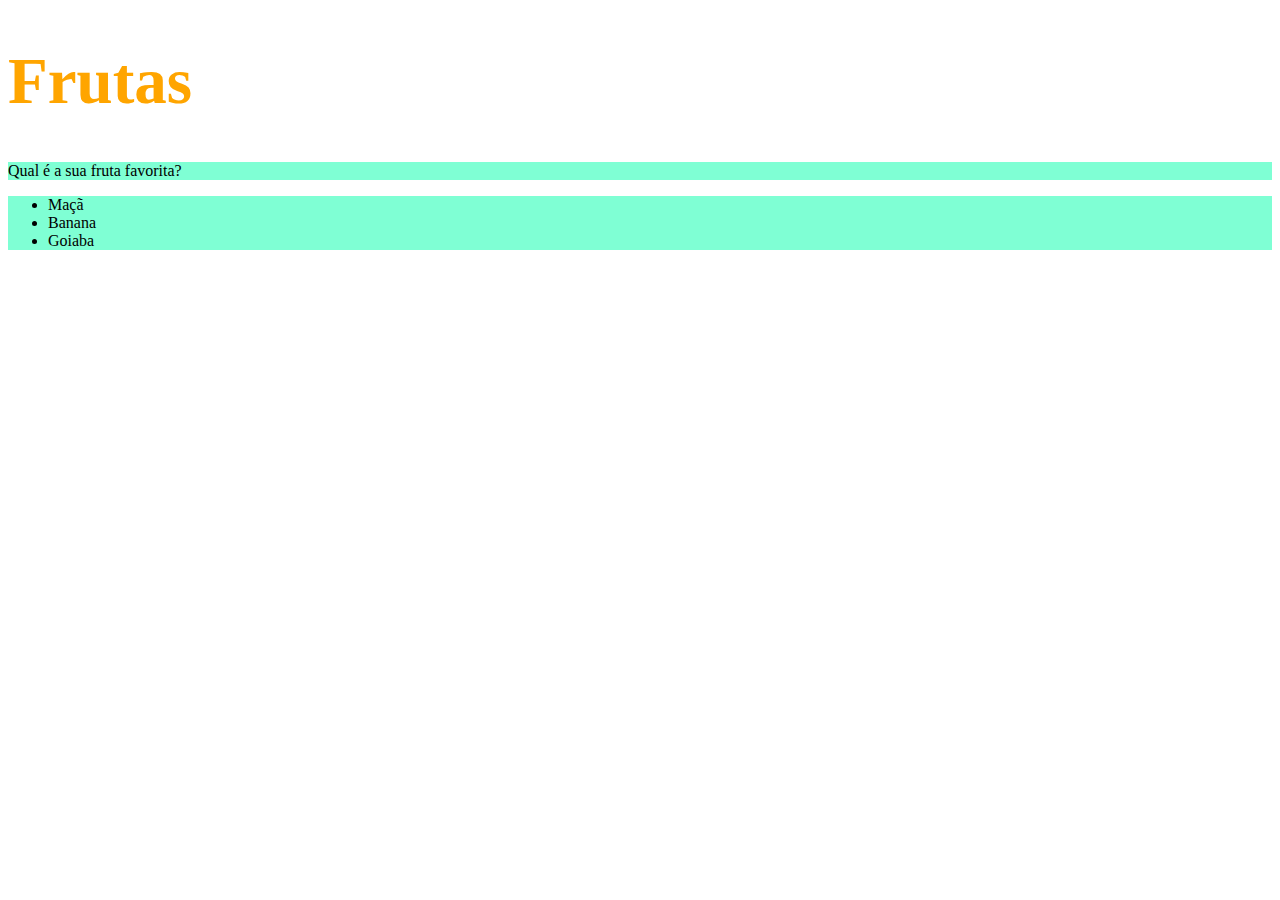
<file: Fundamentos/2-Introdução-à-HTML-e-CSS/dia-02-html-e-css-primeiros-passos-em-css/index.html>
<!DOCTYPE html>
<html lang="pt-br">
  <head>
    <meta charset="UTF-8">
    <title>HTML</title>
    <style>
        h1 {
            font-size: 65px;
            color: orange;
        }

        ul {
            background-color: blueviolet;
        }

        .listaep {
            background-color: aquamarine;
        }

    </style>
  </head>
  <body>
    <h1>Frutas</h1>
    <p class="listaep">Qual é a sua fruta favorita?</p>
    <ul class="listaep">
      <li>Maçã</li>
      <li>Banana</li>
      <li>Goiaba</li>
    </ul>
  </body>
</html>
</file>
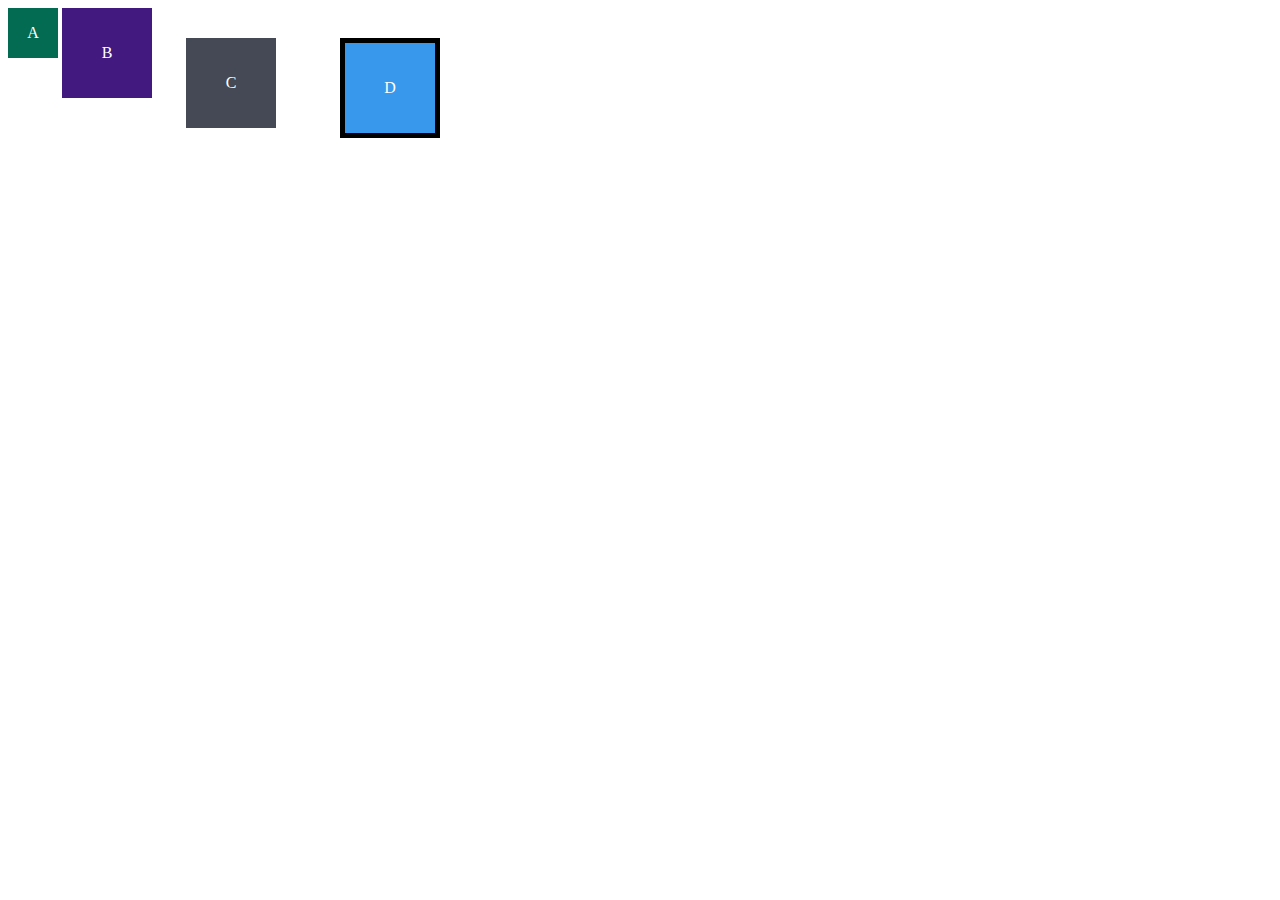
<file: Fundamentos/2-Introdução-à-HTML-e-CSS/dia-03-html-e-css-seletores-e-posicionamento/index.html>
<!DOCTYPE html>
<html lang="pt-br">
<head>
  <meta charset="UTF-8">
  <meta name="viewport" content="width=device-width, initial-scale=1.0">
  <title>Exercício: box model</title>
  <link rel="stylesheet" href="style.css">
</head>
<body>
  <div class="caixa width-and-height" style="background: #036b52">A</div>
  <div class="caixa width-and-height padding" style="background: #41197f;">B</div>
  <div class="caixa width-and-height padding margin" style="background: #444955">C</div>
  <div class="caixa width-and-height padding margin border" style="background: #3898EC">D</div>
</body>
</html>
</file>
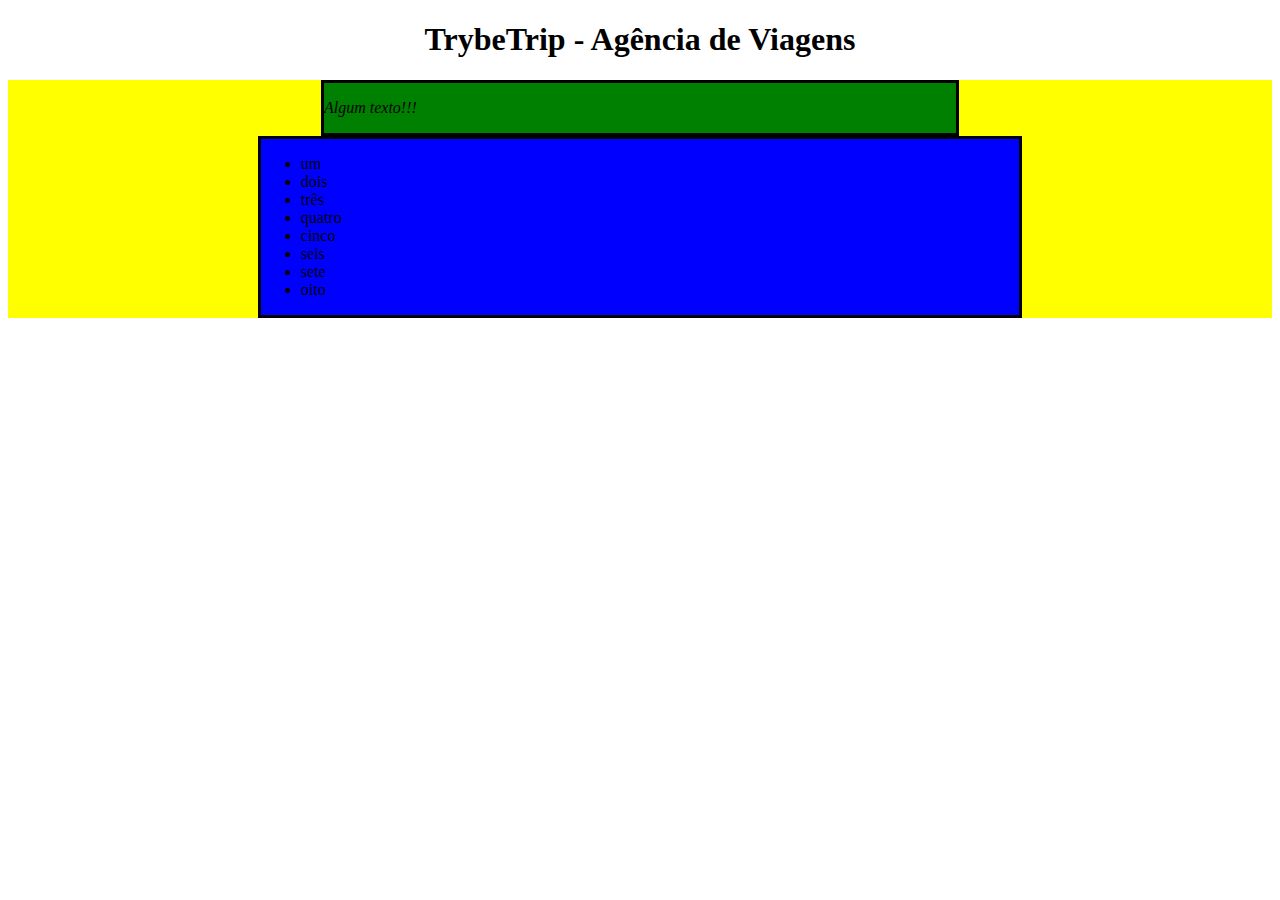
<file: Fundamentos/4-javascript-dom-e-seletores/dia-02-trabalhando-com-elementos/index.html>
<!DOCTYPE html>
<html>
  <head>
    <meta charset="UTF-8" />
    <meta name="viewport" content="width=device-width" />
    <title>Exercício</title>
    <link rel="stylesheet" href="style.css">
  </head>
  <body>
    <script src="script.js"></script>
  </body>
</html>
</file>
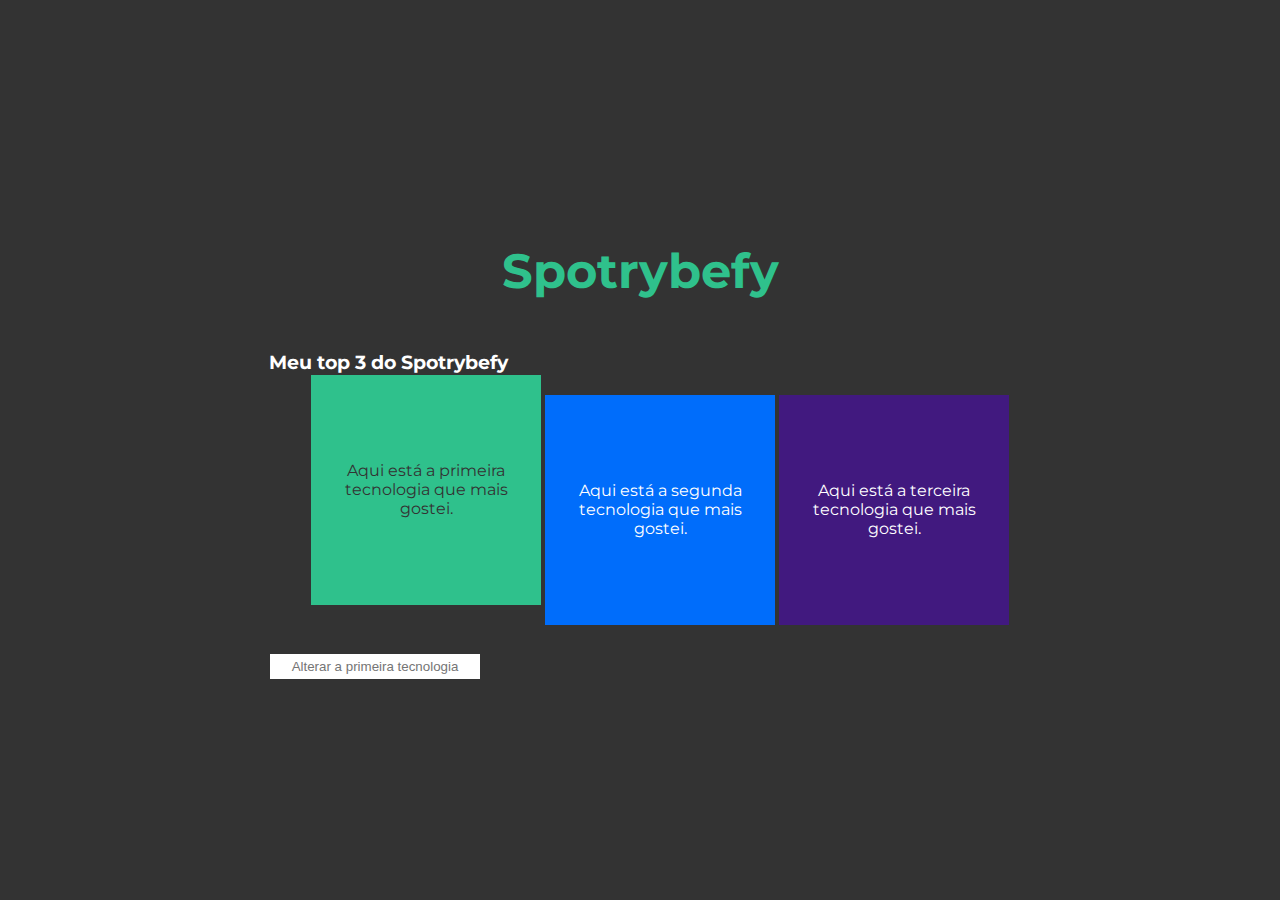
<file: Fundamentos/4-javascript-dom-e-seletores/dia-03-eventos/index.html>
<!DOCTYPE html>
<html lang="pt-br">
  <head>
  <meta charset="UTF-8">
  <title>addEventListener</title>
  <link rel="preconnect" href="https://fonts.gstatic.com">
  <link href="https://fonts.googleapis.com/css2?family=Montserrat:wght@400;900&display=swap" rel="stylesheet">
  <link rel="stylesheet" href="style.css">
  </head>
  <body>
    <header> 
      <h1>Spotrybefy</h1>
    </header>
    <main>
      <h3 id="my-spotrybefy">Meu top 3 do Spotrybefy</h3>
      <ul class="container">
        <li class="tech" id="first-li">Aqui está a primeira tecnologia que mais gostei.</li>
        <li id="second-li">Aqui está a segunda tecnologia que mais gostei.</li>
        <li id="third-li">Aqui está a terceira tecnologia que mais gostei.</li>
      </ul>
      <input type="text" id="input" placeholder="Alterar a primeira tecnologia">      
    </main>
    <script src="main.js"></script>
  </body>
</html>
</file>
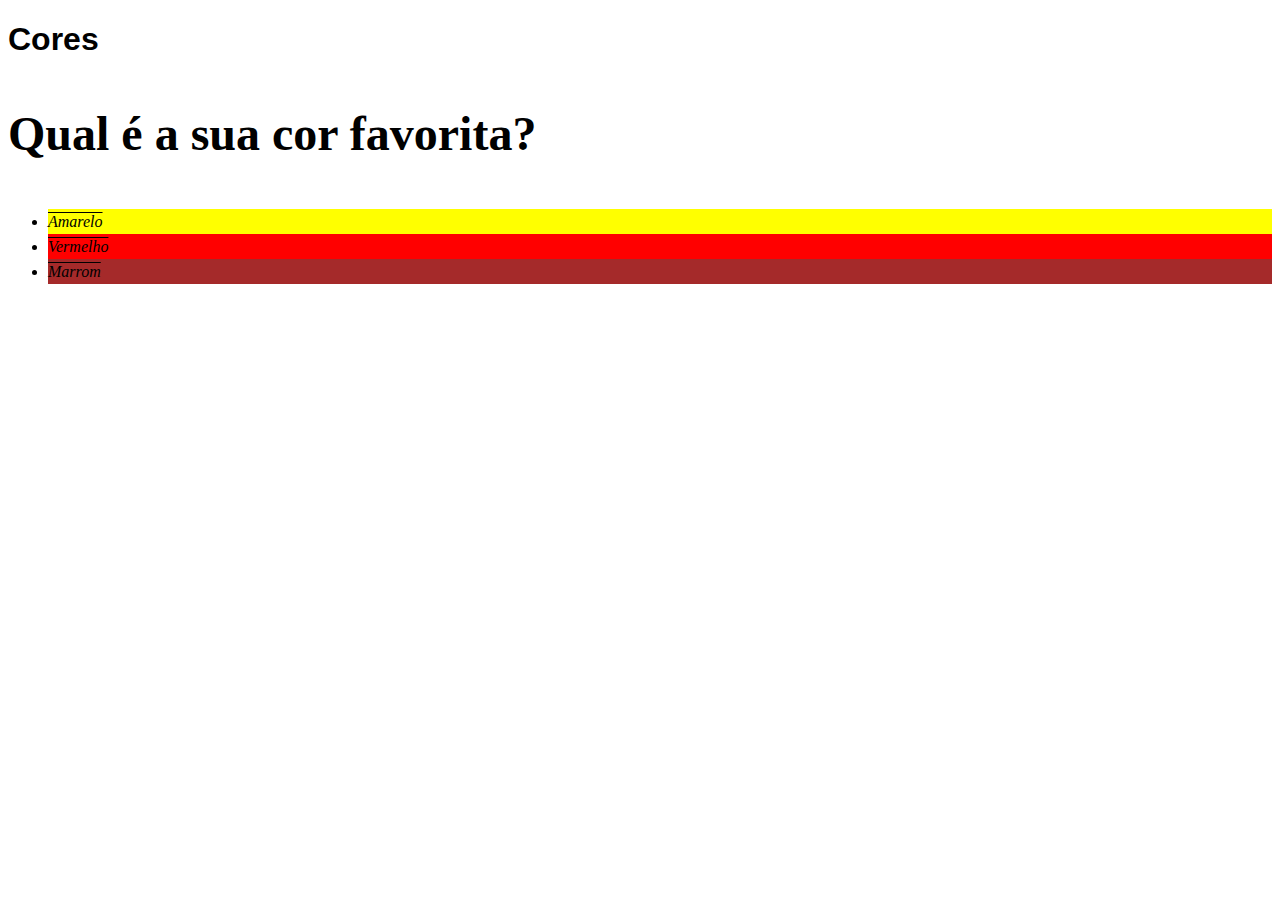
<file: Fundamentos/2-Introdução-à-HTML-e-CSS/dia-02-html-e-css-primeiros-passos-em-css/index2.html>
<!DOCTYPE html>
<html lang="pt-br">
  <head>
    <meta charset="UTF-8">
    <title>HTML</title>
    <style>
        h1 {
            font-family: sans-serif;
        }

        p {
            font-weight: 600;
            font-size: 3em;
        }

        body {
            font-size: 16px;
        }

        ul {
            font-style: oblique;
            line-height: 25px;
            text-align: justify;
            text-decoration: overline;
        }
        
        #amarelo {
            background-color: yellow;
        }

        #vermelho {
            background-color: red;
        }

        #marrom {
            background-color: brown;
        }

    </style>
  </head>
  <body>
    <h1>Cores</h1>
    <p>Qual é a sua cor favorita?</p>
    <ul>
      <li id="amarelo">Amarelo</li>
      <li id="vermelho">Vermelho</li>
      <li id="marrom">Marrom</li>
    </ul>
  </body>
</html>
</file>
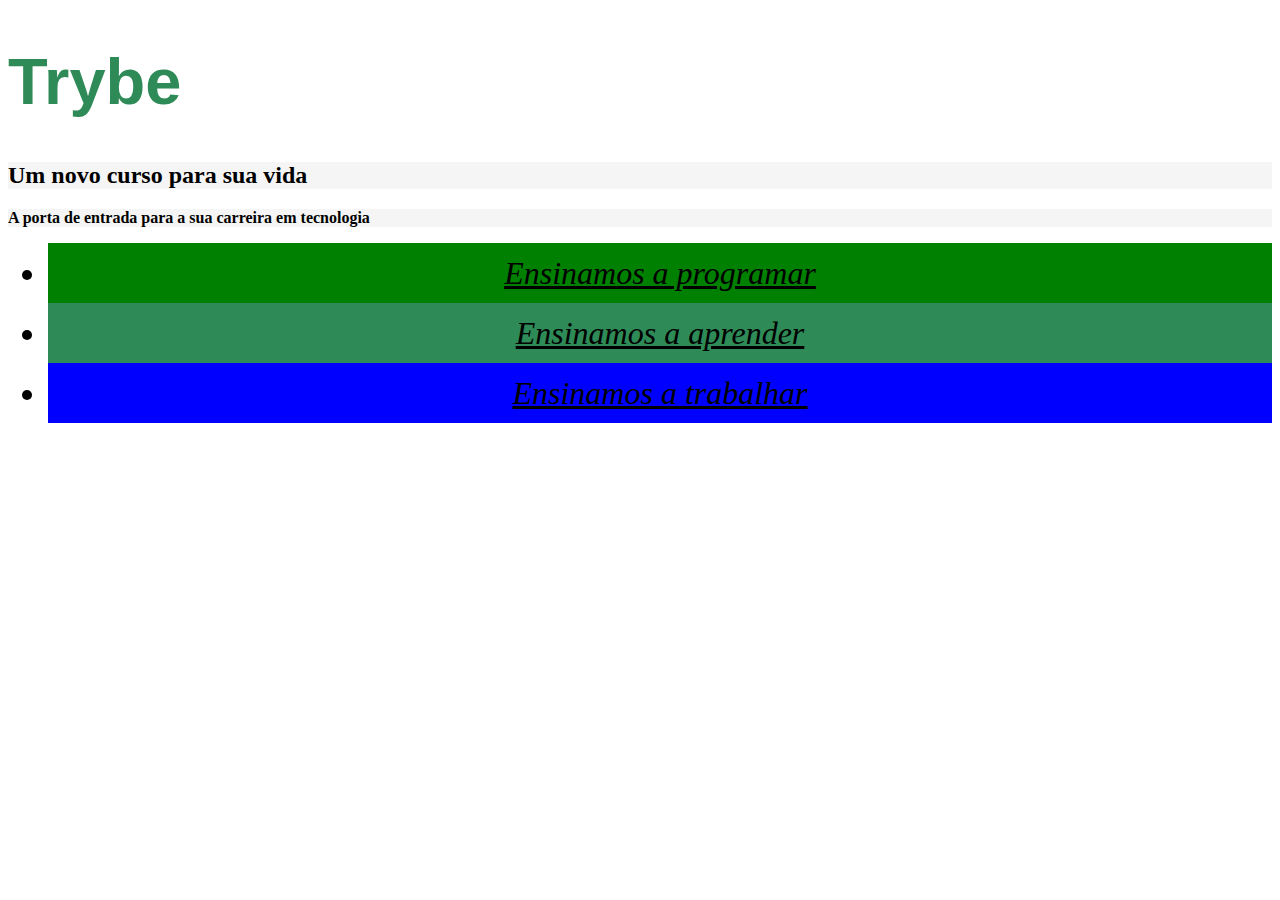
<file: Fundamentos/2-Introdução-à-HTML-e-CSS/dia-02-html-e-css-primeiros-passos-em-css/index3.html>
<!DOCTYPE html>
<html lang="pt-br">
  <head>
    <meta charset="UTF-8">
    <title>Trybe</title>
    <link rel="stylesheet" href="styleindex3.css">
  </head>
  <body>
    <h1>Trybe</h1>
    <h2 class="cor-de-fundo">Um novo curso para sua vida</h2>
    <p class="cor-de-fundo">A porta de entrada para a sua carreira em tecnologia</p>
    <ul>
      <li id="verde">Ensinamos a programar</li>
      <li id="verde-escuro">Ensinamos a aprender</li>
      <li id="azul">Ensinamos a trabalhar</li>
    </ul>
  </body>
</html>
</file>
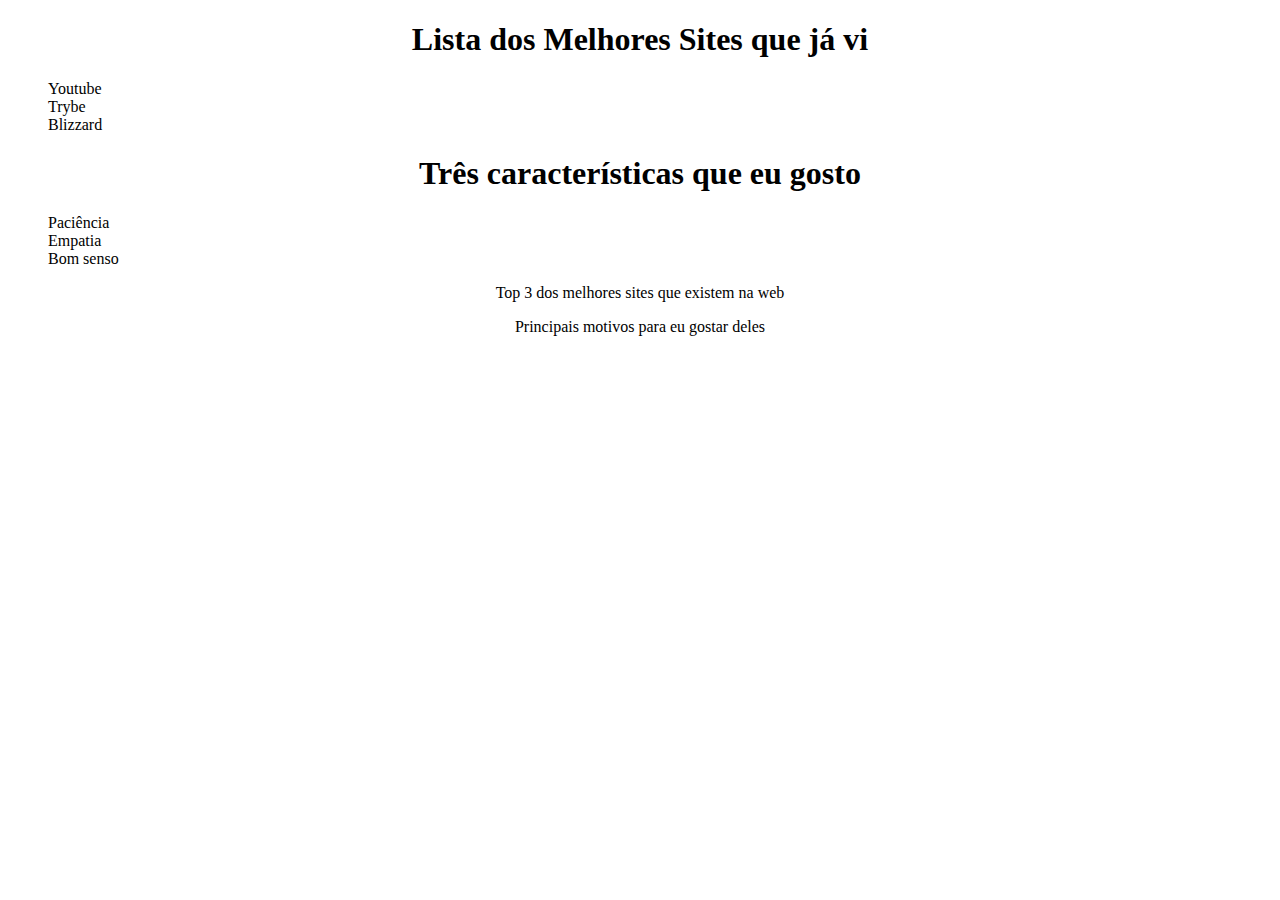
<file: Fundamentos/2-Introdução-à-HTML-e-CSS/dia-03-html-e-css-seletores-e-posicionamento/index3.html>
<!DOCTYPE html>
<html lang="pt-br">
  <head>
    <meta charset="UTF-8">
    <title>Agrupando Seletores</title>
    <link rel="stylesheet" href="style3.css">
  </head>
  <body>
    <h1>Lista dos Melhores Sites que já vi</h1>
     <ol>
        <li>Youtube</li>
        <li>Trybe</li>
        <li>Blizzard</li>
     </ol>
    <h1>Três características que eu gosto</h1>
     <ul>
        <li>Paciência</li>
        <li>Empatia</li>
        <li>Bom senso</li>
     </ul>
    <p>Top 3 dos melhores sites que existem na web</p>
    <p>Principais motivos para eu gostar deles</p>
  </body>
</html>
</file>
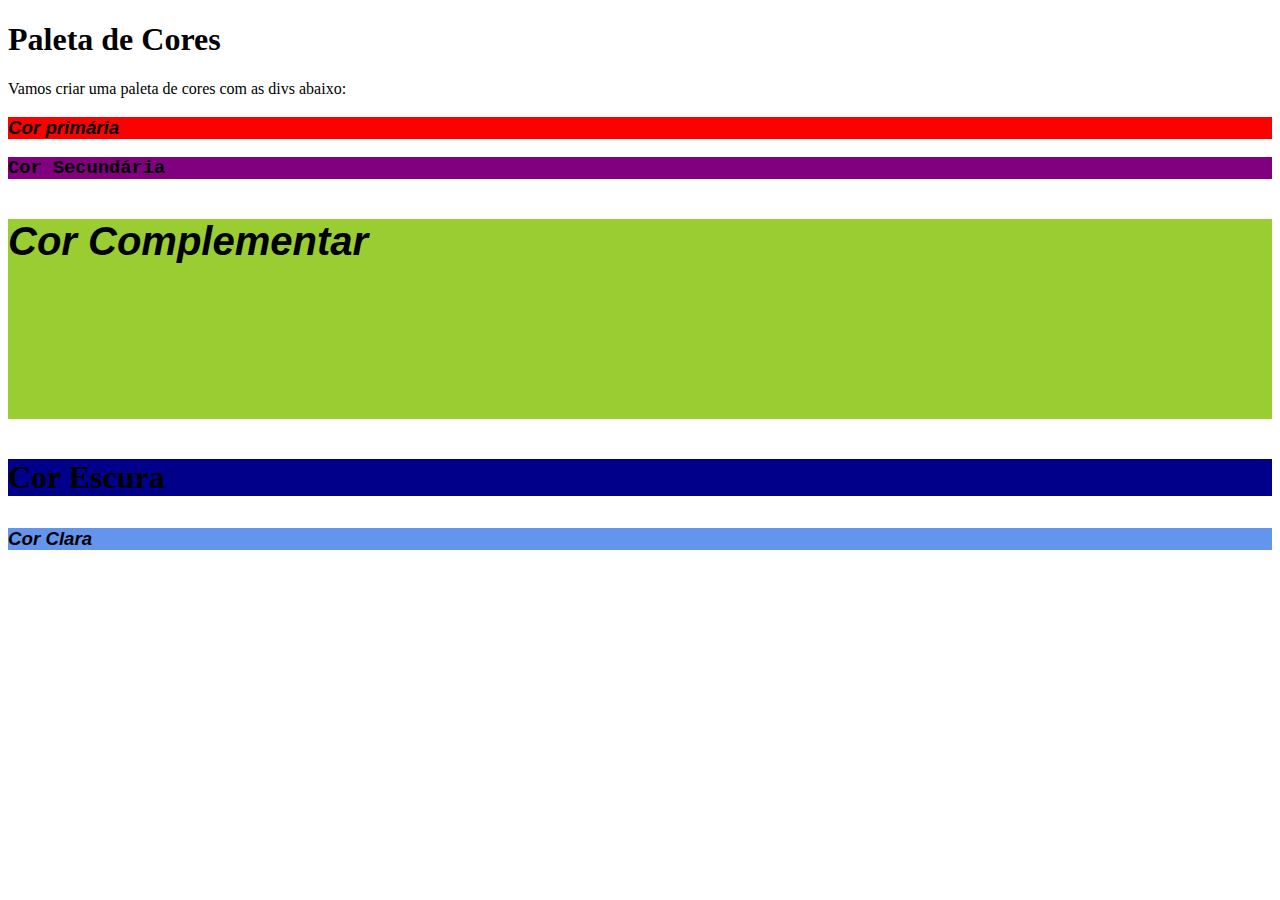
<file: Fundamentos/2-Introdução-à-HTML-e-CSS/dia-03-html-e-css-seletores-e-posicionamento/index4.html>
<!DOCTYPE html>
<html lang="pt-br">
<head>
  <meta charset="UTF-8">
  <title>Pseudo-classes</title>
  <link rel="stylesheet" href="style4.css">
</head>
<body>
  <h1>Paleta de Cores</h1>
  <p>Vamos criar uma paleta de cores com as divs abaixo:</p>
  <div>
    <h3>Cor primária</h3>
  </div>
  <div>
    <h3>Cor Secundária</h3>
  </div>
  <div>
    <h3>Cor Complementar</h3>
  </div>
  <div>
    <h3>Cor Escura</h3>
  </div>
  <div>
    <h3>Cor Clara</h3>
  </div>
</body>
</html>
</file>
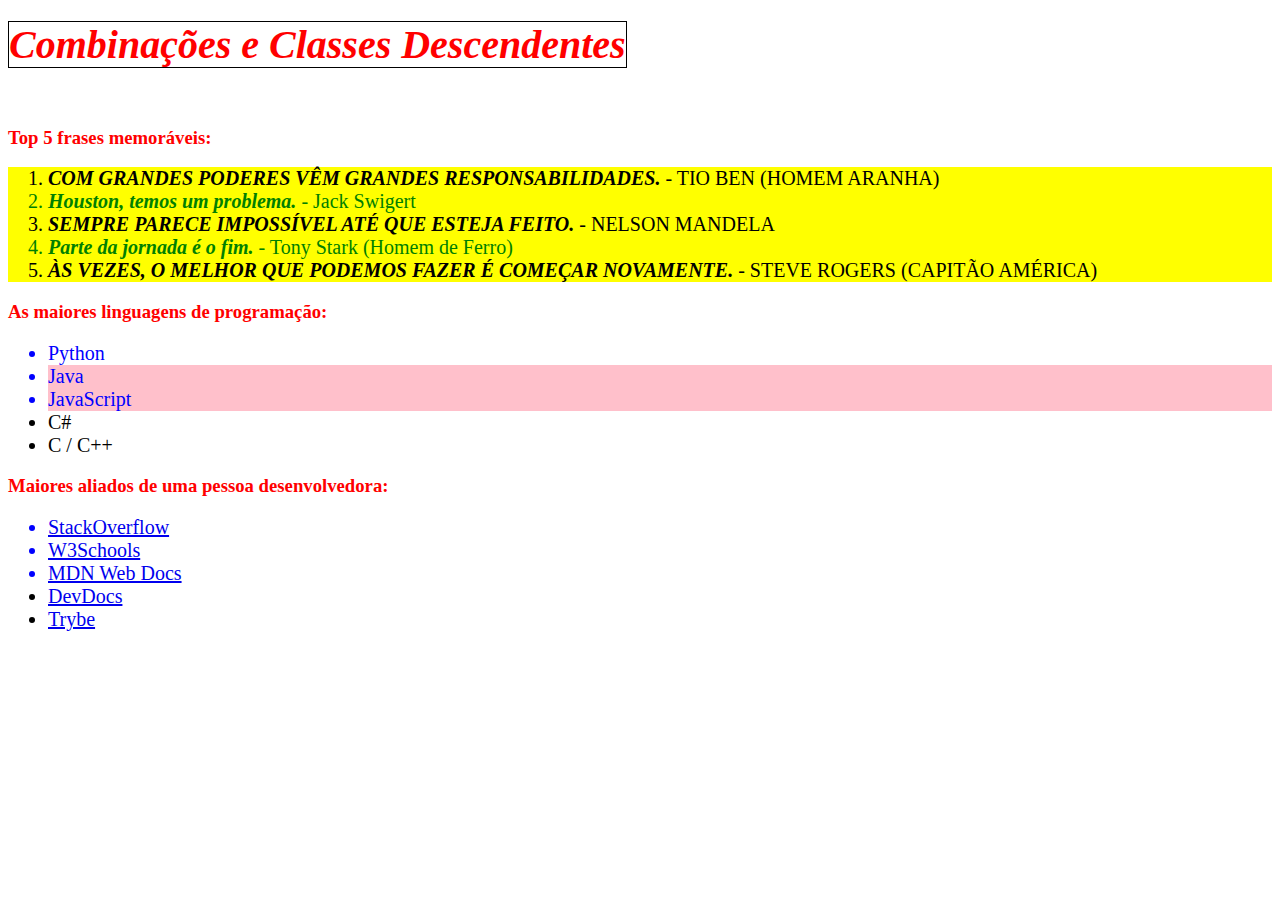
<file: Fundamentos/2-Introdução-à-HTML-e-CSS/dia-03-html-e-css-seletores-e-posicionamento/index5.html>
<!DOCTYPE html>
<html lang="pt-br">
  <head>
    <meta charset="UTF-8">
    <link rel="stylesheet" href="style5.css">
    <title>#GoTrybe</title>
  </head>
  <body>
    <h1><em>Combinações e Classes Descendentes</em></h1>
    <br />
    <h3>Top 5 frases memoráveis:</h3>
    <ol>
      <li><em>Com grandes poderes vêm grandes responsabilidades.</em> - Tio Ben (Homem Aranha)</li>
      <li><em>Houston, temos um problema.</em> - Jack Swigert</li>
      <li><em>Sempre parece impossível até que esteja feito.</em> - Nelson Mandela</li>
      <li><em>Parte da jornada é o fim.</em> - Tony Stark (Homem de Ferro)</li>
      <li><em>Às vezes, o melhor que podemos fazer é começar novamente.</em> - Steve Rogers (Capitão América)</li>
    </ol>
    <h3>As maiores linguagens de programação:</h3>
    <ul>
      <li>Python</li>
      <li class="java">Java</li>
      <li class="java">JavaScript</li>
      <li>C#</li>
      <li>C / C++</li>
    </ul>
    <h3>Maiores aliados de uma pessoa desenvolvedora:</h3>
    <ul>
      <li>
        <a id="stack" href="https://pt.stackoverflow.com/" target="_blank">StackOverflow</a>
      </li>
      <li>
        <a id="w3s" href="https://www.w3schools.com/" target="_blank">W3Schools</a>
      </li>
      <li>
        <a id="mozilla" href="https://developer.mozilla.org/pt-BR/" target="_blank">MDN Web Docs</a>
      </li>
      <li>
        <a id="devdocs" href="https://devdocs.io/" target="_blank">DevDocs</a>
      </li>
      <li>
        <a id="trybe" href="https://app.betrybe.com/" target="_blank">Trybe</a>
      </li>
    </ul>
  </body>
</html>
</file>
<file: Fundamentos/2-Introdução-à-HTML-e-CSS/dia-03-html-e-css-seletores-e-posicionamento/style.css>
.caixa {
    color: white;
    display: inline-block;
    line-height: 50px;
    text-align: center;
    vertical-align: top;
  }
  
  .width-and-height {
    height: 50px;
    width: 50px;
  }
  
  /* insira na classe abaixo um padding de 20px para aplicá-lo aos itens B, C e D */
  .padding {
  padding: 20px;
  }
  
  /* insira na classe abaixo uma margem de 30px para aplicá-la aos itens C e D */
  .margin {
  margin: 30px;
  }
  
  /* insira na classe abaixo uma borda com valor '5px solid black' para aplicá-la ao item D */
  .border {
    border: 5px solid black;
  }
</file>
<file: Fundamentos/4-javascript-dom-e-seletores/dia-02-trabalhando-com-elementos/style.css>
section {
    border-color: black;
    border-style: solid;
  }

  .title {
    text-align: center;
  }

  .main-content {
    background-color: yellow;
  }

  .main-content .center-content {
    background-color: red;
    width: 50%;
    margin-left: auto;
    margin-right: auto;
  }

  .main-content .center-content p {
    font-style: italic;
  }

  .main-content .left-content {
    background-color: green;
    width: 60%;
    margin-left: 0;
    margin-right: auto;
  }

  .main-content .left-content .small-image {
    display: block;
    margin-left: auto;
    margin-right: auto;
    border-radius: 100%;
  }

  .main-content .right-content {
    background-color: blue;
    width: 60%;
    margin-left: auto;
    margin-right: 0;
  }

  .main-content .description {
    text-align: center;
  }
</file>
<file: Fundamentos/4-javascript-dom-e-seletores/dia-03-eventos/style.css>
body {
    align-items: center;
    background-color: #333;
    color: white;
    display: flex;
    flex-flow: column wrap;
    font-family: Montserrat, sans-serif;
    height: 100vh;
    justify-content: center;
    margin: 0;
    padding: 0;
    width: 100vw;
  }
  
  .container {
    display: flex;
    flex-flow: row wrap;
  }
  
  .container li {
    align-items: center;
    display: flex;
    flex-flow: column wrap;
    height: 200px;
    justify-content: center;
    margin: 2px;
    padding: 15px;
    text-align: center;
    transition: all 0.25s ease;
    width: 200px;
  }
  
  h1 {
    font-size: 48px;
    color: #2fc18c;
  }
  
  .container li:nth-of-type(1) {
    background-color: #2fc18c;
    color: #333;
  }
  
  .container li:nth-of-type(2) {
    background-color: #006dfb;
  }
  
  .container li:nth-of-type(3) {
    background-color: #41197f;
  }
  
  input {
    border: 1px solid #333;
    margin: 10px 0;
    padding: 5px;
    text-align: center;
    width: 200px;
  }
  
  input:hover {
    border: 1px solid #2fc18c;
  }
  
  input:focus {
    border: 1px solid #006dfb;
    outline: 2px solid #006dfb;
  }
  
  .tech {
    transform: translateY(-20px);
  }
</file>
<file: Fundamentos/2-Introdução-à-HTML-e-CSS/dia-02-html-e-css-primeiros-passos-em-css/styleindex3.css>
h1 {
    color: seagreen;
    font-size: 65px;
    font-family: sans-serif, Helvetica; 
  }

  .cor-de-fundo {
    background-color: whitesmoke;
  }

  p {
    font-weight: 600;
  }

  body {
    font-size: 16px;
  }

  li {
    font-style: italic;
    line-height: 60px;
    text-align: center;
    text-decoration: underline;
    font-size: 2em;
  }

  #verde {
    background-color: green;
  }

  #verde-escuro {
    background-color: seagreen;
  }

  #azul {
    background-color: blue;
  }
</file>
<file: Fundamentos/2-Introdução-à-HTML-e-CSS/dia-03-html-e-css-seletores-e-posicionamento/style3.css>
h1, p {
    text-align: center;
}

li:hover {
    background-color: aquamarine;
}

li:active {
    font-family: 'Courier New', Courier, monospace;
}

ol, ul {
    list-style: none;
}
</file>
<file: Fundamentos/2-Introdução-à-HTML-e-CSS/dia-03-html-e-css-seletores-e-posicionamento/style4.css>
div:hover {
    border: 5px solid black
}

div:nth-of-type(1) > h3 {
    background-color: red;
    font-family: 'Trebuchet MS', 'Lucida Sans Unicode', 'Lucida Grande', 'Lucida Sans', Arial, sans-serif;
}

div:nth-of-type(2) > h3 {
    background-color: purple;
    font-family: 'Courier New', Courier, monospace;
}

div:nth-of-type(3) > h3 {
    background-color: yellowgreen;
    font-size: 40px;
    font-family: 'Gill Sans', 'Gill Sans MT', Calibri, 'Trebuchet MS', sans-serif;
    height: 200px;
}

div:nth-of-type(4) > h3 {
    background-color: darkblue;
    font-size: xx-large;
}

div:nth-of-type(5) > h3 {
    background-color: cornflowerblue;
    font-family: 'Franklin Gothic Medium', 'Arial Narrow', Arial, sans-serif;
}

div:nth-of-type(odd) {
    font-style: italic;
}
</file>
<file: Fundamentos/2-Introdução-à-HTML-e-CSS/dia-03-html-e-css-seletores-e-posicionamento/style5.css>
ol {
    background-color: yellow;
}

ol li:nth-of-type(odd) {
    text-transform: uppercase;
}

ol li:nth-of-type(even) {
    color: green;
}

h1, h2, h3, h4 {
    color: red;
}

h1 em, h2 em, h3 em, h4 em {
    font-size: 40px;
    border: 1px solid black;
}

li {
    font-size: 20px;
}

li em {
    font-weight: bold;
}

ul li:nth-of-type(1) {
    color: blue;
}

ul li:nth-of-type(2) {
    color: blue;
}

ul li:nth-of-type(3) {
    color: blue;
}

.java {
    background-color: pink;
}

ul li a:hover {
    font-weight: bold;
}

#stack:hover {
    color: orange;
}

#w3s:hover {
    color: green;
}

#mozilla:hover {
    color: black;
}

#devdocs:hover {
    color: yellow;
}

#trybe:hover {
    color: green;
}
</file>
